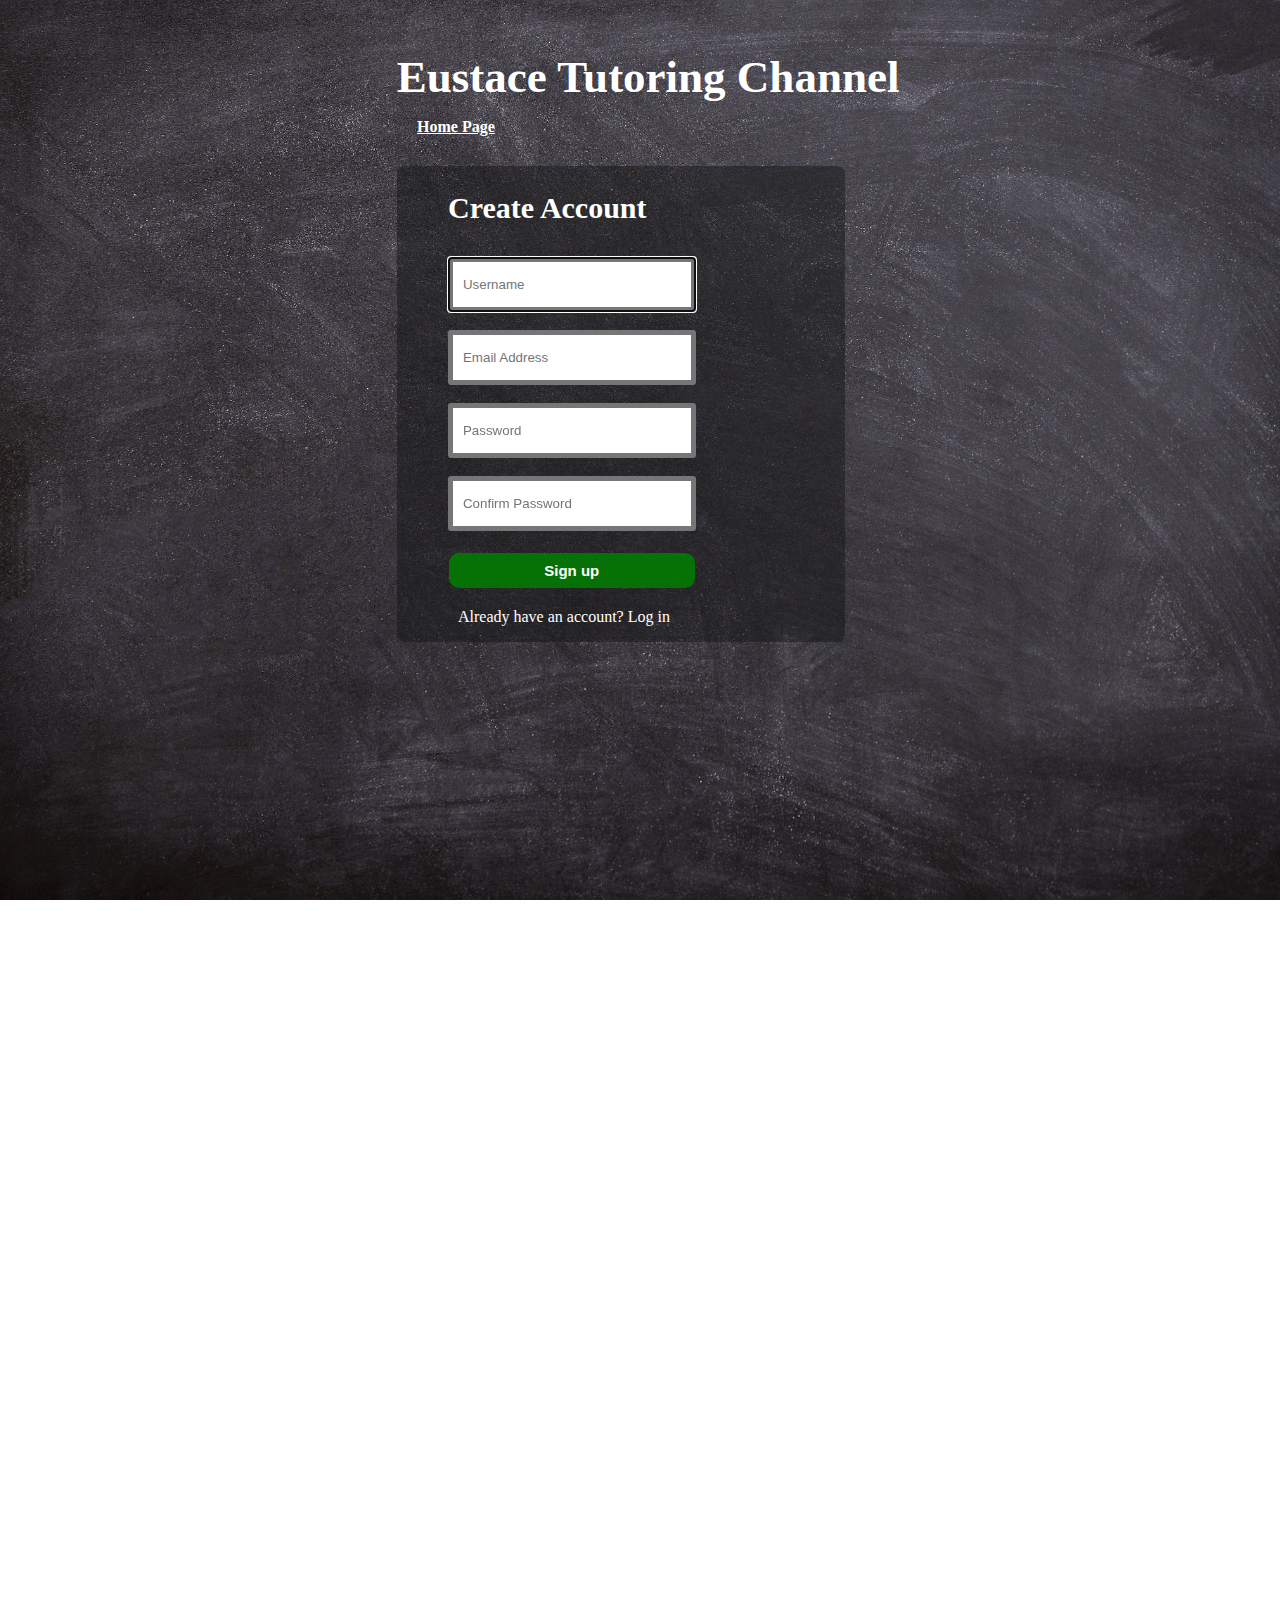
<file: index.html>
<!DOCTYPE html>
<html>
    <head>
        <title>EustaceTutor</title>
        <link rel="stylesheet" href="JavaScriptStyle.css">
        
    </head>
    
    <!--Body is below-->
    <body>
        
        <!--Title header-->
        <header id="head">Eustace Tutoring Channel</header>
        <div class="myNav">
            <a href="..\MainPage/LogIns.html">Home Page</a>
        </div>

        <!--Sign in form is below-->
        <div class="formSign" id="SignInForm">  
            <h2 id="H">Create Account</h2>
            <br><input type="text" id="nameSignIn" autofocus placeholder="Username">
            
            <div class="error formHide" id="errorMssg">
                <h5 id="errorPassword">Name should be 6 or more charaters</h5>   
            </div>
            <br class="space" id="space1"><br class="space" id="space2">
            <input type="email" id="emailSignIn" placeholder="Email Address"><br>
            <br><input type="password" id="passwordSignIn" placeholder="Password"><br>
            <br><input type="password" id="confirmPassword" placeholder="Confirm Password">
            
            <!--Error message for incorrect password-->
            <div class="error">
                <h5 id="errorPassword"></h5>   
            </div>
            
            <a href="JavaScriptHome.html" class="SIGNUP"><button type="submit" id="signInButton">Sign up</button></a>
            <p><a class="SignForm" id="linkSignIn">Already have an account? Log in</a></p>
        </div>

        <!--Log in form is below-->
        <div class="formLog formHide" id="LogInForm">
            <h2>Login</h2>
            <br><input type="text" autofocus placeholder="Username or email" id="nameLogIn"><br>
            <br><input type="text" placeholder="Password" id="passwordLogIn">
            <br><br><a href="JavaScriptHome.html" class="LOGIN"><button type="submit" id="LogButton">Login</button></a>
            <p><a href="#" target="" class="ForgotPassword">Forgot password?</a></p>
            <p><a class="CreateForm" id="linkRegister">Don't have an account? Create account</a></p>
        </div>
        
        <!--Script is below-->
        <script src="JavaScriptJS.js"></script>
    </body>
</html>
</file>
<file: JavaScriptStyle.css>
body{
    background-repeat:no-repeat;
    background-image:url("black-1072366_1920.jpg");
    background-attachment:fixed;
    background-size:cover;
    font-family:arial;
    height:100em;
    margin:0;
    font-family:'Tahoma';
}
.SIGNUP,.LOGIN{
    text-decoration:none;
    color:white;
}
header{
    border-radius:10px;
    color:white;
    font-size:45px;
    font-weight:bold;
    padding-bottom:15px;
    padding-left:31%;
    padding-top:4%;
}
header:hover{
    cursor:pointer;
}
.formSign,.formLog{
    margin-left:31%;
    color:white;
    display:inline-block;
    width:31%;
    max-width:31%;
    padding-left:4%; 
    border-radius:8px;   
}
.formSign,.formLog{
    background-color:rgba(20, 20, 20, 0.46);
    cursor:pointer;
}
input{
    border-radius:3px;
    padding:10px;
    border-width:5px;
    border-style:solid;
    width:55%;
    height:25px;
}
.formHide{
    display:none;
}
h2{
    margin-bottom:8%;
    display:inline-block;
    font-size:30px;
}
h2:hover{
    text-decoration:underline;
    cursor:pointer;
}

p,p a{
    margin-top:20px;
    color:white;
}

button{
    
    background-color:rgba(0, 128, 0, 0.849);
    border:none;
    color:white;
    margin-left:0.2%;
    padding:6px;
    width:62%;
    font-weight:bolder;
    font-size:15px;
    height:35px;
    border-radius:10px;

}
#linkSignIn{
    margin-left:10px;
}
button:hover{
    cursor:pointer;
}
button:active{
    background-color:rgba(0, 0, 0, 0.808);
    opacity:8;
    transition:0.2s ease-in-out;
}
.CreateForm:hover,.SignForm:hover{
    text-decoration:underline;
    cursor:pointer;
}
.ForgotPassword{
    text-decoration:none;
}
.ForgotPassword:hover{
    text-decoration:underline;
}
.error{
    margin-top:0;
}
h5{
    color:rgba(255, 0, 0, 0.808);
    margin-top:0;
}
.myNav a{
    display:flex;
    position:relative;
    left:417px;
    color:white;
    margin-bottom:30px;
    font-family:'Tahoma';
    font-weight:bold;
}
</file>
